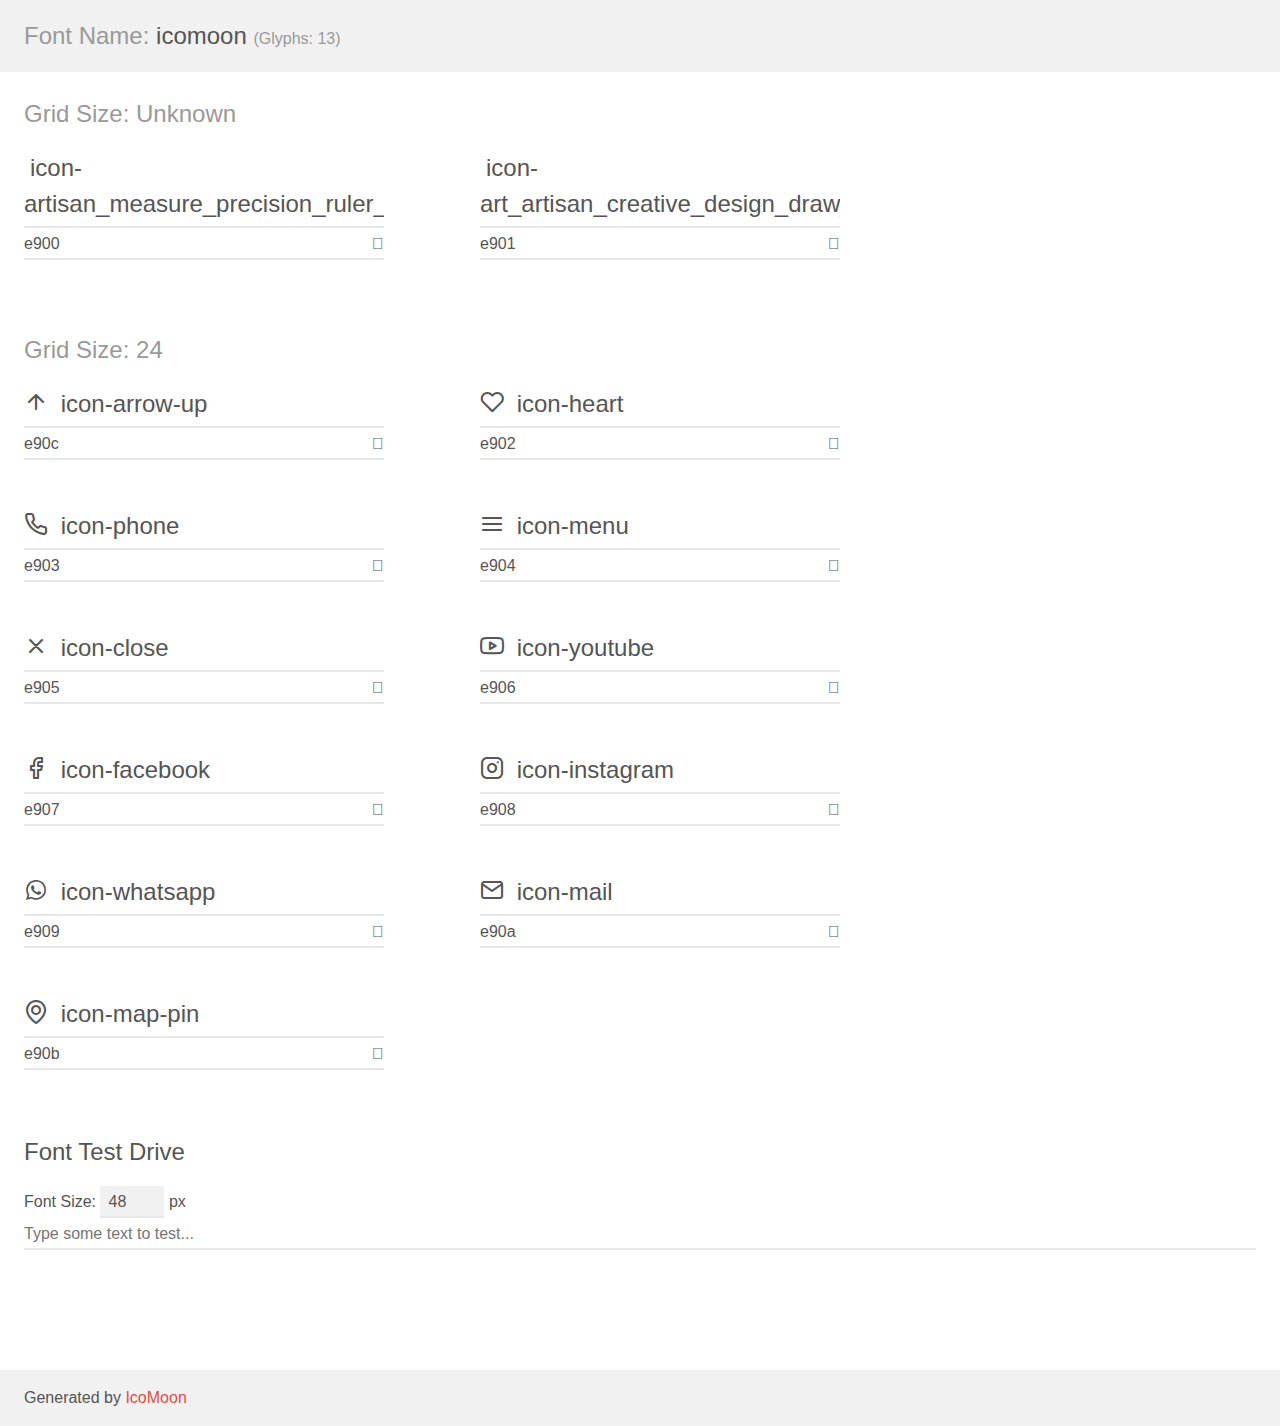
<file: assets/demo.html>
<!doctype html>
<html>
<head>
    <meta charset="utf-8">
    <title>IcoMoon Demo</title>
    <meta name="description" content="An Icon Font Generated By IcoMoon.io">
    <meta name="viewport" content="width=device-width, initial-scale=1">
    <link rel="stylesheet" href="demo-files/demo.css">
    <link rel="stylesheet" href="style.css"></head>
<body>
    <div class="bgc1 clearfix">
        <h1 class="mhmm mvm"><span class="fgc1">Font Name:</span> icomoon <small class="fgc1">(Glyphs:&nbsp;13)</small></h1>
    </div>
    <div class="clearfix mhl ptl">
        <h1 class="mvm mtn fgc1">Grid Size: Unknown</h1>
        <div class="glyph fs1">
            <div class="clearfix bshadow0 pbs">
                <span class="icon-artisan_measure_precision_ruler_skill_icon"></span>
                <span class="mls"> icon-artisan_measure_precision_ruler_skill_icon</span>
            </div>
            <fieldset class="fs0 size1of1 clearfix hidden-false">
                <input type="text" readonly value="e900" class="unit size1of2" />
                <input type="text" maxlength="1" readonly value="&#xe900;" class="unitRight size1of2 talign-right" />
            </fieldset>
            <div class="fs0 bshadow0 clearfix hidden-true">
                <span class="unit pvs fgc1">liga: </span>
                <input type="text" readonly value="" class="liga unitRight" />
            </div>
        </div>
        <div class="glyph fs1">
            <div class="clearfix bshadow0 pbs">
                <span class="icon-art_artisan_creative_design_draw_icon"></span>
                <span class="mls"> icon-art_artisan_creative_design_draw_icon</span>
            </div>
            <fieldset class="fs0 size1of1 clearfix hidden-false">
                <input type="text" readonly value="e901" class="unit size1of2" />
                <input type="text" maxlength="1" readonly value="&#xe901;" class="unitRight size1of2 talign-right" />
            </fieldset>
            <div class="fs0 bshadow0 clearfix hidden-true">
                <span class="unit pvs fgc1">liga: </span>
                <input type="text" readonly value="" class="liga unitRight" />
            </div>
        </div>
    </div>
    <div class="clearfix mhl ptl">
        <h1 class="mvm mtn fgc1">Grid Size: 24</h1>
        <div class="glyph fs2">
            <div class="clearfix bshadow0 pbs">
                <span class="icon-arrow-up"></span>
                <span class="mls"> icon-arrow-up</span>
            </div>
            <fieldset class="fs0 size1of1 clearfix hidden-false">
                <input type="text" readonly value="e90c" class="unit size1of2" />
                <input type="text" maxlength="1" readonly value="&#xe90c;" class="unitRight size1of2 talign-right" />
            </fieldset>
            <div class="fs0 bshadow0 clearfix hidden-true">
                <span class="unit pvs fgc1">liga: </span>
                <input type="text" readonly value="" class="liga unitRight" />
            </div>
        </div>
        <div class="glyph fs2">
            <div class="clearfix bshadow0 pbs">
                <span class="icon-heart"></span>
                <span class="mls"> icon-heart</span>
            </div>
            <fieldset class="fs0 size1of1 clearfix hidden-false">
                <input type="text" readonly value="e902" class="unit size1of2" />
                <input type="text" maxlength="1" readonly value="&#xe902;" class="unitRight size1of2 talign-right" />
            </fieldset>
            <div class="fs0 bshadow0 clearfix hidden-true">
                <span class="unit pvs fgc1">liga: </span>
                <input type="text" readonly value="" class="liga unitRight" />
            </div>
        </div>
        <div class="glyph fs2">
            <div class="clearfix bshadow0 pbs">
                <span class="icon-phone"></span>
                <span class="mls"> icon-phone</span>
            </div>
            <fieldset class="fs0 size1of1 clearfix hidden-false">
                <input type="text" readonly value="e903" class="unit size1of2" />
                <input type="text" maxlength="1" readonly value="&#xe903;" class="unitRight size1of2 talign-right" />
            </fieldset>
            <div class="fs0 bshadow0 clearfix hidden-true">
                <span class="unit pvs fgc1">liga: </span>
                <input type="text" readonly value="" class="liga unitRight" />
            </div>
        </div>
        <div class="glyph fs2">
            <div class="clearfix bshadow0 pbs">
                <span class="icon-menu"></span>
                <span class="mls"> icon-menu</span>
            </div>
            <fieldset class="fs0 size1of1 clearfix hidden-false">
                <input type="text" readonly value="e904" class="unit size1of2" />
                <input type="text" maxlength="1" readonly value="&#xe904;" class="unitRight size1of2 talign-right" />
            </fieldset>
            <div class="fs0 bshadow0 clearfix hidden-true">
                <span class="unit pvs fgc1">liga: </span>
                <input type="text" readonly value="" class="liga unitRight" />
            </div>
        </div>
        <div class="glyph fs2">
            <div class="clearfix bshadow0 pbs">
                <span class="icon-close"></span>
                <span class="mls"> icon-close</span>
            </div>
            <fieldset class="fs0 size1of1 clearfix hidden-false">
                <input type="text" readonly value="e905" class="unit size1of2" />
                <input type="text" maxlength="1" readonly value="&#xe905;" class="unitRight size1of2 talign-right" />
            </fieldset>
            <div class="fs0 bshadow0 clearfix hidden-true">
                <span class="unit pvs fgc1">liga: </span>
                <input type="text" readonly value="" class="liga unitRight" />
            </div>
        </div>
        <div class="glyph fs2">
            <div class="clearfix bshadow0 pbs">
                <span class="icon-youtube"></span>
                <span class="mls"> icon-youtube</span>
            </div>
            <fieldset class="fs0 size1of1 clearfix hidden-false">
                <input type="text" readonly value="e906" class="unit size1of2" />
                <input type="text" maxlength="1" readonly value="&#xe906;" class="unitRight size1of2 talign-right" />
            </fieldset>
            <div class="fs0 bshadow0 clearfix hidden-true">
                <span class="unit pvs fgc1">liga: </span>
                <input type="text" readonly value="" class="liga unitRight" />
            </div>
        </div>
        <div class="glyph fs2">
            <div class="clearfix bshadow0 pbs">
                <span class="icon-facebook"></span>
                <span class="mls"> icon-facebook</span>
            </div>
            <fieldset class="fs0 size1of1 clearfix hidden-false">
                <input type="text" readonly value="e907" class="unit size1of2" />
                <input type="text" maxlength="1" readonly value="&#xe907;" class="unitRight size1of2 talign-right" />
            </fieldset>
            <div class="fs0 bshadow0 clearfix hidden-true">
                <span class="unit pvs fgc1">liga: </span>
                <input type="text" readonly value="" class="liga unitRight" />
            </div>
        </div>
        <div class="glyph fs2">
            <div class="clearfix bshadow0 pbs">
                <span class="icon-instagram"></span>
                <span class="mls"> icon-instagram</span>
            </div>
            <fieldset class="fs0 size1of1 clearfix hidden-false">
                <input type="text" readonly value="e908" class="unit size1of2" />
                <input type="text" maxlength="1" readonly value="&#xe908;" class="unitRight size1of2 talign-right" />
            </fieldset>
            <div class="fs0 bshadow0 clearfix hidden-true">
                <span class="unit pvs fgc1">liga: </span>
                <input type="text" readonly value="" class="liga unitRight" />
            </div>
        </div>
        <div class="glyph fs2">
            <div class="clearfix bshadow0 pbs">
                <span class="icon-whatsapp"></span>
                <span class="mls"> icon-whatsapp</span>
            </div>
            <fieldset class="fs0 size1of1 clearfix hidden-false">
                <input type="text" readonly value="e909" class="unit size1of2" />
                <input type="text" maxlength="1" readonly value="&#xe909;" class="unitRight size1of2 talign-right" />
            </fieldset>
            <div class="fs0 bshadow0 clearfix hidden-true">
                <span class="unit pvs fgc1">liga: </span>
                <input type="text" readonly value="" class="liga unitRight" />
            </div>
        </div>
        <div class="glyph fs2">
            <div class="clearfix bshadow0 pbs">
                <span class="icon-mail"></span>
                <span class="mls"> icon-mail</span>
            </div>
            <fieldset class="fs0 size1of1 clearfix hidden-false">
                <input type="text" readonly value="e90a" class="unit size1of2" />
                <input type="text" maxlength="1" readonly value="&#xe90a;" class="unitRight size1of2 talign-right" />
            </fieldset>
            <div class="fs0 bshadow0 clearfix hidden-true">
                <span class="unit pvs fgc1">liga: </span>
                <input type="text" readonly value="" class="liga unitRight" />
            </div>
        </div>
        <div class="glyph fs2">
            <div class="clearfix bshadow0 pbs">
                <span class="icon-map-pin"></span>
                <span class="mls"> icon-map-pin</span>
            </div>
            <fieldset class="fs0 size1of1 clearfix hidden-false">
                <input type="text" readonly value="e90b" class="unit size1of2" />
                <input type="text" maxlength="1" readonly value="&#xe90b;" class="unitRight size1of2 talign-right" />
            </fieldset>
            <div class="fs0 bshadow0 clearfix hidden-true">
                <span class="unit pvs fgc1">liga: </span>
                <input type="text" readonly value="" class="liga unitRight" />
            </div>
        </div>
    </div>

    <!--[if gt IE 8]><!-->
    <div class="mhl clearfix mbl">
        <h1>Font Test Drive</h1>
        <label>
            Font Size: <input id="fontSize" type="number" class="textbox0 mbm"
            min="8" value="48" />
            px
        </label>
        <input id="testText" type="text" class="phl size1of1 mvl"
        placeholder="Type some text to test..." value=""/>
        <div id="testDrive" class="icon-" style="font-family: icomoon">&nbsp;
        </div>
    </div>
    <!--<![endif]-->
    <div class="bgc1 clearfix">
        <p class="mhl">Generated by <a href="https://icomoon.io/app">IcoMoon</a></p>
    </div>

    <script src="demo-files/demo.js"></script>
</body>
</html>
</file>
<file: assets/demo-files/demo.css>
body {
  padding: 0;
  margin: 0;
  font-family: sans-serif;
  font-size: 1em;
  line-height: 1.5;
  color: #555;
  background: #fff;
}
h1 {
  font-size: 1.5em;
  font-weight: normal;
}
small {
  font-size: .66666667em;
}
a {
  color: #e74c3c;
  text-decoration: none;
}
a:hover, a:focus {
  box-shadow: 0 1px #e74c3c;
}
.bshadow0, input {
  box-shadow: inset 0 -2px #e7e7e7;
}
input:hover {
  box-shadow: inset 0 -2px #ccc;
}
input, fieldset {
  font-family: sans-serif;
  font-size: 1em;
  margin: 0;
  padding: 0;
  border: 0;
}
input {
  color: inherit;
  line-height: 1.5;
  height: 1.5em;
  padding: .25em 0;
}
input:focus {
  outline: none;
  box-shadow: inset 0 -2px #449fdb;
}
.glyph {
  font-size: 16px;
  width: 15em;
  padding-bottom: 1em;
  margin-right: 4em;
  margin-bottom: 1em;
  float: left;
  overflow: hidden;
}
.liga {
  width: 80%;
  width: calc(100% - 2.5em);
}
.talign-right {
  text-align: right;
}
.talign-center {
  text-align: center;
}
.bgc1 {
  background: #f1f1f1;
}
.fgc1 {
  color: #999;
}
.fgc0 {
  color: #000;
}
p {
  margin-top: 1em;
  margin-bottom: 1em;
}
.mvm {
  margin-top: .75em;
  margin-bottom: .75em;
}
.mtn {
  margin-top: 0;
}
.mtl, .mal {
  margin-top: 1.5em;
}
.mbl, .mal {
  margin-bottom: 1.5em;
}
.mal, .mhl {
  margin-left: 1.5em;
  margin-right: 1.5em;
}
.mhmm {
  margin-left: 1em;
  margin-right: 1em;
}
.mls {
  margin-left: .25em;
}
.ptl {
  padding-top: 1.5em;
}
.pbs, .pvs {
  padding-bottom: .25em;
}
.pvs, .pts {
  padding-top: .25em;
}
.unit {
  float: left;
}
.unitRight {
  float: right;
}
.size1of2 {
  width: 50%;
}
.size1of1 {
  width: 100%;
}
.clearfix:before, .clearfix:after {
  content: " ";
  display: table;
}
.clearfix:after {
  clear: both;
}
.hidden-true {
  display: none;
}
.textbox0 {
  width: 3em;
  background: #f1f1f1;
  padding: .25em .5em;
  line-height: 1.5;
  height: 1.5em;
}
#testDrive {
  display: block;
  padding-top: 24px;
  line-height: 1.5;
}
.fs0 {
  font-size: 16px;
}
.fs1 {
  font-size: 24px;
}
.fs2 {
  font-size: 24px;
}
</file>
<file: assets/style.css>
@font-face {
  font-family: 'icomoon';
  src: url('fonts/icomoon.eot?faa7ll');
  src: url('fonts/icomoon.eot?faa7ll#iefix') format('embedded-opentype'),
    url('fonts/icomoon.ttf?faa7ll') format('truetype'),
    url('fonts/icomoon.woff?faa7ll') format('woff'),
    url('fonts/icomoon.svg?faa7ll#icomoon') format('svg');
  font-weight: normal;
  font-style: normal;
  font-display: block;
}

[class^='icon-'],
[class*=' icon-'] {
  /* use !important to prevent issues with browser extensions that change fonts */
  font-family: 'icomoon' !important;
  speak: never;
  font-style: normal;
  font-weight: normal;
  font-variant: normal;
  text-transform: none;
  line-height: 1;

  /* Better Font Rendering =========== */
  -webkit-font-smoothing: antialiased;
  -moz-osx-font-smoothing: grayscale;
}

.icon-ruler:before {
  content: '\e900';
}
.icon-draw:before {
  content: '\e901';
}
.icon-arrow-up:before {
  content: '\e90c';
}
.icon-heart:before {
  content: '\e902';
}
.icon-phone:before {
  content: '\e903';
}
.icon-menu:before {
  content: '\e904';
}
.icon-close:before {
  content: '\e905';
}
.icon-youtube:before {
  content: '\e906';
}
.icon-facebook:before {
  content: '\e907';
}
.icon-instagram:before {
  content: '\e908';
}
.icon-whatsapp:before {
  content: '\e909';
}
.icon-mail:before {
  content: '\e90a';
}
.icon-map-pin:before {
  content: '\e90b';
}
</file>
